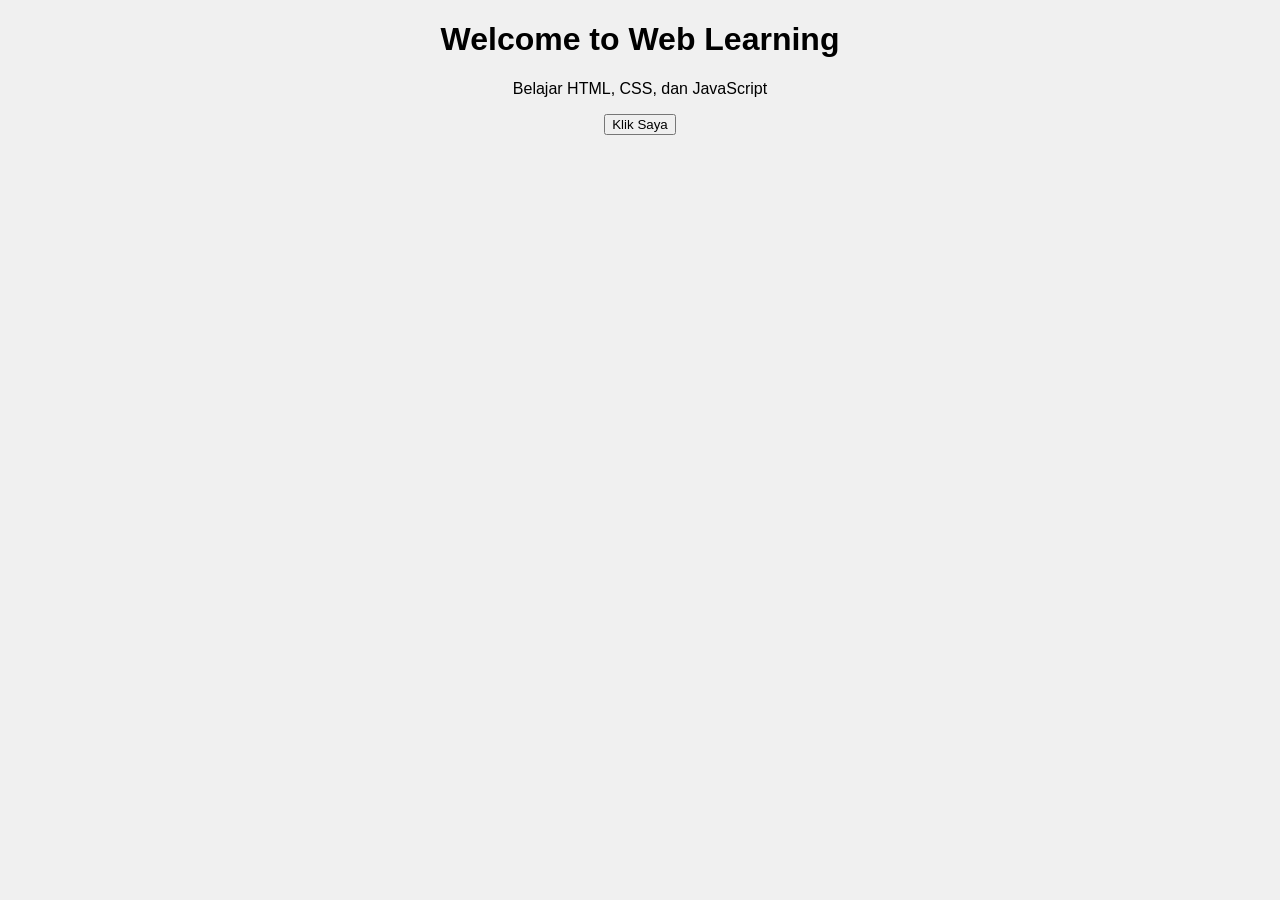
<file: index.html>
<!DOCTYPE html>
<html>
<head>
    <title>Web Learning</title>
    <link rel="stylesheet" href="style.css">
</head>
<body>
    <h1>Welcome to Web Learning</h1>
    <p>Belajar HTML, CSS, dan JavaScript</p>
    <button onclick="sayHello()">Klik Saya</button>

    <script src="script.js"></script>
</body>
</html>
</file>
<file: style.css>
body {
    font-family: Arial;
    text-align: center;
    background: #f0f0f0;
}
</file>
